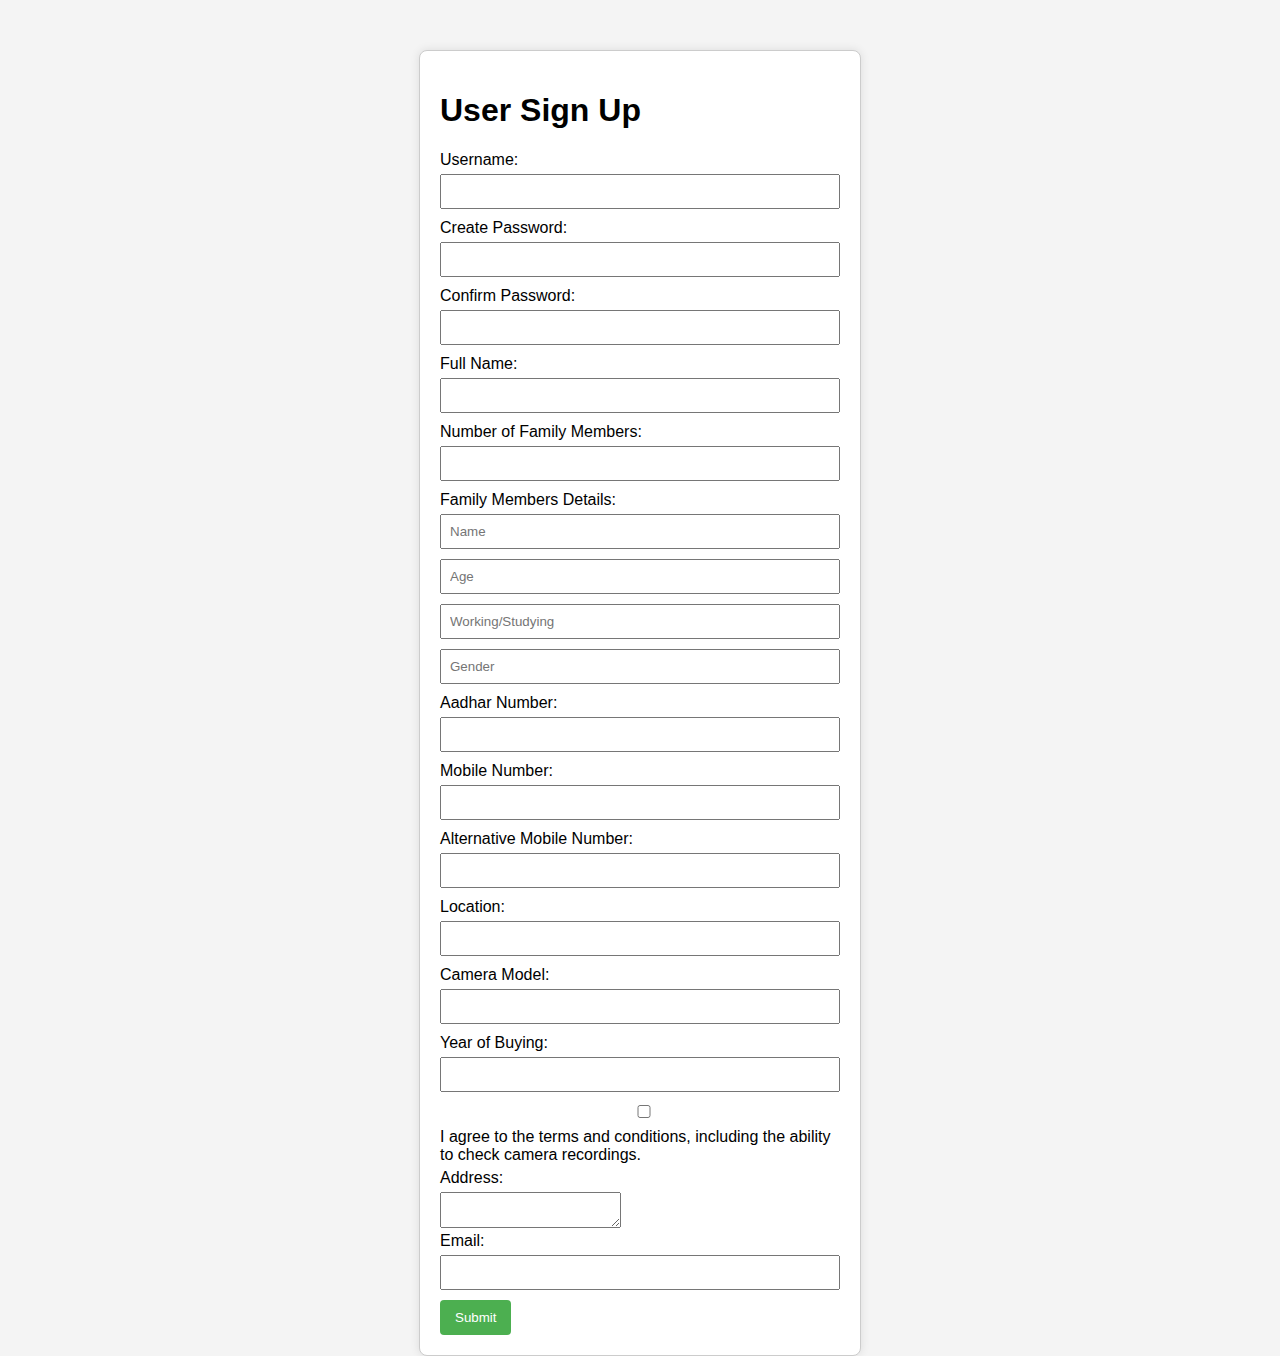
<file: index.html>
<!DOCTYPE html>
<html lang="en">
<head>
    <meta charset="UTF-8">
    <meta name="viewport" content="width=device-width, initial-scale=1.0">
    <link rel="stylesheet" href="styles.css">
    <title>User Sign Up</title>
</head>
<body>
    <div id="signup-container">
        <h1>User Sign Up</h1>
        <form id="signup-form">
            <label for="username">Username:</label>
            <input type="text" id="username" required>

            <label for="password">Create Password:</label>
            <input type="password" id="password" required>

            <label for="confirm-password">Confirm Password:</label>
            <input type="password" id="confirm-password" required>

            <label for="full-name">Full Name:</label>
            <input type="text" id="full-name" required>

            <label for="family-members">Number of Family Members:</label>
            <input type="number" id="family-members" required>

            <label for="family-details">Family Members Details:</label>
            <!-- You can repeat this section for each family member -->
            <!-- For simplicity, I've included only one set of fields -->
            <div class="family-member">
                <input type="text" placeholder="Name" required>
                <input type="number" placeholder="Age" required>
                <input type="text" placeholder="Working/Studying" required>
                <input type="text" placeholder="Gender" required>
            </div>

            <label for="aadhar-number">Aadhar Number:</label>
            <input type="text" id="aadhar-number" required>

            <label for="mobile-number">Mobile Number:</label>
            <input type="tel" id="mobile-number" required>

            <label for="alt-mobile-number">Alternative Mobile Number:</label>
            <input type="tel" id="alt-mobile-number">

            <label for="location">Location:</label>
            <input type="text" id="location" required>

            <label for="camera-model">Camera Model:</label>
            <input type="text" id="camera-model" required>

            <label for="year-of-buying">Year of Buying:</label>
            <input type="number" id="year-of-buying" required>

            <label for="terms-and-conditions">
                <input type="checkbox" id="terms-and-conditions" required>
                I agree to the terms and conditions, including the ability to check camera recordings.
            </label>

            <label for="address">Address:</label>
            <textarea id="address" required></textarea>

            <label for="email">Email:</label>
            <input type="email" id="email" required>

            <button type="button" onclick="submitForm()">Submit</button>
        </form>
        <div id="success-message" class="hidden">
            <p>Submitted successfully! Thank you for joining.</p>
            <p>Sign in <a href="signin.html">here</a>.</p>
        </div>
    </div>

    <script src="script.js"></script>
</body>
</html>
</file>
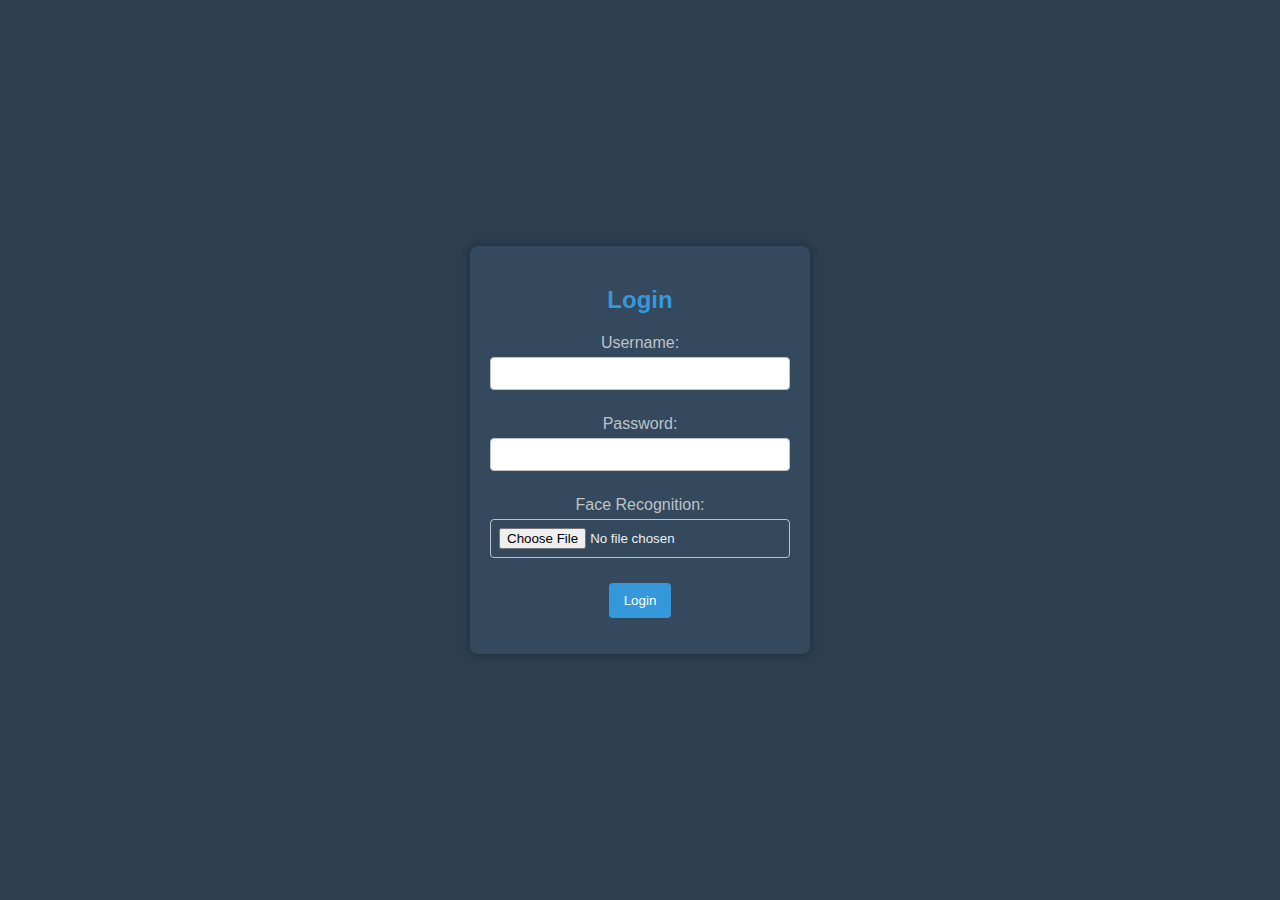
<file: rajasthan1.html>
<html>
    <!DOCTYPE html>
<html lang="en">
<head>
  <meta charset="UTF-8">
  <meta name="viewport" content="width=device-width, initial-scale=1.0">
  <title>Login Page</title>
  <link rel="stylesheet" href="styles.css">
</head>
    <style>
       body {
  font-family: 'Segoe UI', Tahoma, Geneva, Verdana, sans-serif;
  margin: 0;
  display: flex;
  justify-content: center;
  align-items: center;
  height: 100vh;
  background-color: #2c3e50;
  color: #ecf0f1;
}

.login-container {
  background-color: #34495e;
  padding: 20px;
  border-radius: 8px;
  box-shadow: 0 0 10px rgba(0, 0, 0, 0.3);
  width: 300px;
  text-align: center;
}

h2 {
  color: #3498db;
}

.input-group {
  margin-bottom: 15px;
}

label {
  display: block;
  margin-bottom: 5px;
  color: #bdc3c7;
}

input {
  width: 100%;
  padding: 8px;
  box-sizing: border-box;
  border: 1px solid #bdc3c7;
  border-radius: 4px;
}

button {
  background-color: #3498db;
  color: #fff;
  padding: 10px 15px;
  border: none;
  border-radius: 4px;
  cursor: pointer;
}
    </style>
    <body>
        <div class="login-container">
    <h2>Login</h2>
    <form id="loginForm" onsubmit="submitForm(event)">
      <div class="input-group">
        <label for="username">Username:</label>
        <input type="text" id="username" name="username" required>
      </div>

      <div class="input-group">
        <label for="password">Password:</label>
        <input type="password" id="password" name="password" required>
      </div>

      <div class="input-group">
        <label for="faceRecognition">Face Recognition:</label>
        <input type="file" id="faceRecognition" accept="image/*" capture="camera">
      </div>

      <button type="submit">Login</button>
    </form>
  </div>

  <script src="script.js"></script>
    </body>
</html>
</file>
<file: styles.css>
body {
    font-family: 'Arial', sans-serif;
    background-color: #f4f4f4;
    margin: 0;
    padding: 0;
}

#signup-container {
    max-width: 400px;
    margin: 0 auto;
    padding: 20px;
    background-color: #fff;
    border: 1px solid #ccc;
    border-radius: 8px;
    margin-top: 50px;
    box-shadow: 0 0 10px rgba(0, 0, 0, 0.1);
}

label {
    display: block;
    margin-bottom: 5px;
}

input {
    width: 100%;
    padding: 8px;
    margin-bottom: 10px;
    box-sizing: border-box;
}

button {
    background-color: #4caf50;
    color: white;
    padding: 10px 15px;
    border: none;
    border-radius: 4px;
    cursor: pointer;
}

button:hover {
    background-color: #45a049;
}

#success-message {
    margin-top: 20px;
    padding: 15px;
    background-color: #dff0d8;
    border: 1px solid #d6e9c6;
    border-radius: 4px;
}

.hidden {
    display: none;
}
</file>
